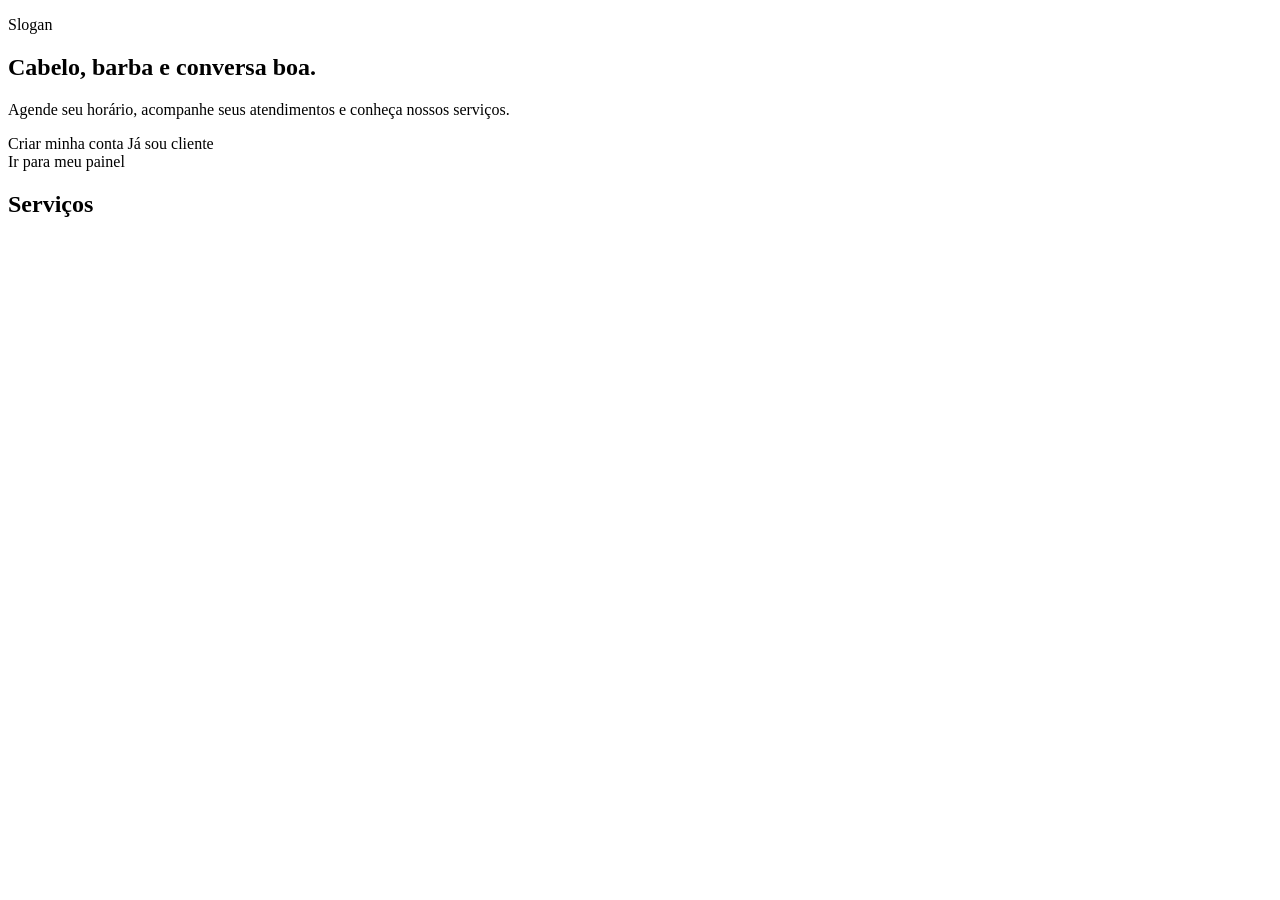
<file: src/main/resources/templates/index.html>
<!DOCTYPE html>
<html lang="pt-BR"
      xmlns:th="http://www.thymeleaf.org"
      xmlns:sec="http://www.thymeleaf.org/extras/spring-security"
      xmlns:layout="http://www.ultraq.net.nz/thymeleaf/layout"
      layout:decorate="~{${@tema.layout}}">
<head>
    <title>Início</title>
</head>
<body>
<section layout:fragment="conteudo">
    <div class="destaque">
        <p class="sobretitulo" th:text="${@tema.slogan}">Slogan</p>
        <h1>Cabelo, barba e conversa boa.</h1>
        <p class="destaque-texto">
            Agende seu horário, acompanhe seus atendimentos e conheça nossos serviços.
        </p>
        <div class="acoes" sec:authorize="isAnonymous()">
            <a th:href="@{/cadastro}" class="botao botao-grande">Criar minha conta</a>
            <a th:href="@{/login}" class="botao botao-fantasma botao-grande">Já sou cliente</a>
        </div>
        <div class="acoes" sec:authorize="isAuthenticated()">
            <a th:href="@{/painel}" class="botao botao-grande">Ir para meu painel</a>
        </div>
    </div>

    <h2 class="titulo-secao">Serviços</h2>
    <div th:replace="~{fragments/servicos :: lista(${servicos})}"></div>
</section>
</body>
</html>
</file>
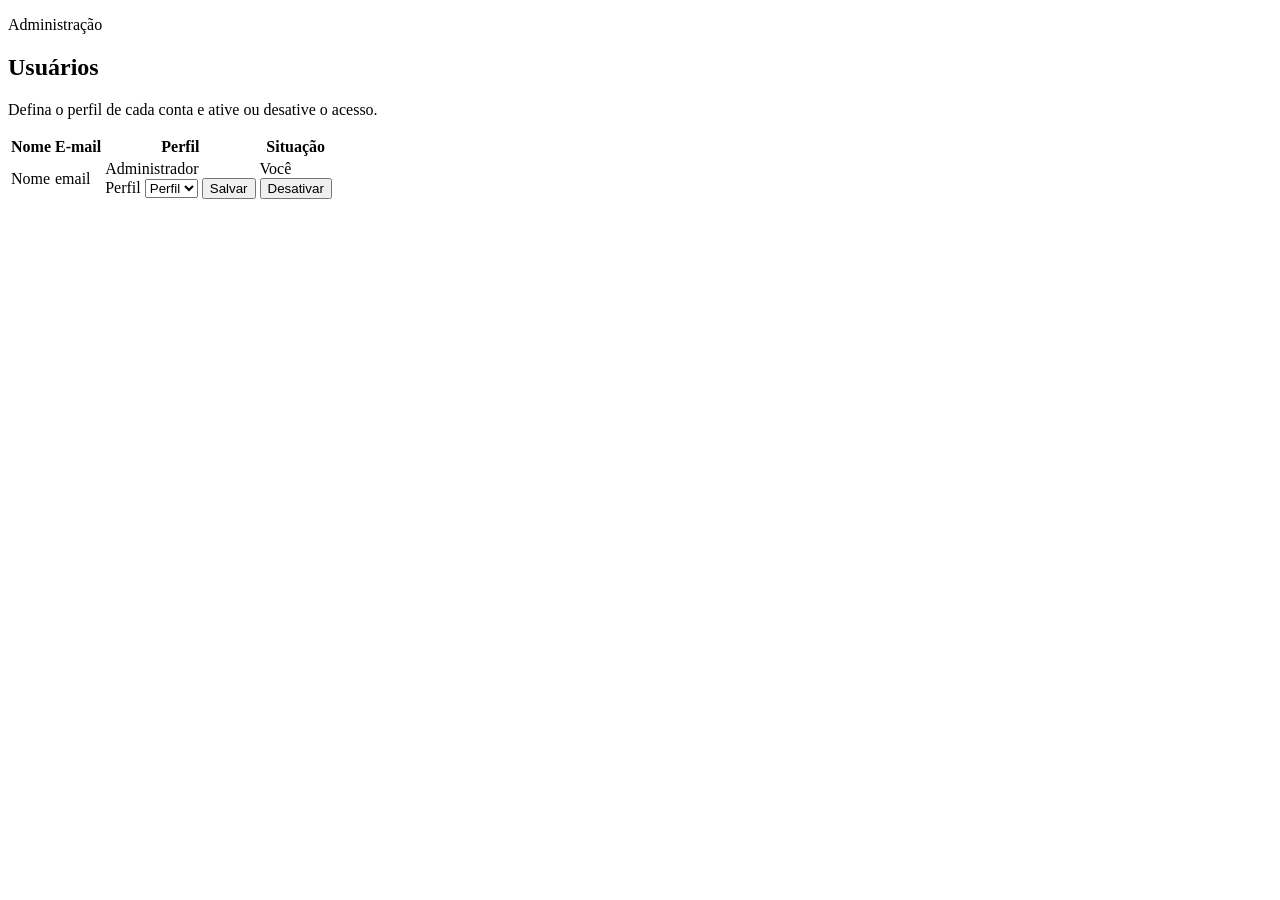
<file: src/main/resources/templates/admin/usuarios.html>
<!DOCTYPE html>
<html lang="pt-BR"
      xmlns:th="http://www.thymeleaf.org"
      xmlns:sec="http://www.thymeleaf.org/extras/spring-security"
      xmlns:layout="http://www.ultraq.net.nz/thymeleaf/layout"
      layout:decorate="~{${@tema.layout}}">
<head>
    <title>Usuários</title>
</head>
<body>
<section layout:fragment="conteudo">
    <div class="cabecalho-pagina">
        <p class="sobretitulo">Administração</p>
        <h1>Usuários</h1>
        <p class="texto-suave">Defina o perfil de cada conta e ative ou desative o acesso.</p>
    </div>

    <div class="tabela-rolagem">
        <table class="tabela">
            <thead>
            <tr>
                <th scope="col">Nome</th>
                <th scope="col">E-mail</th>
                <th scope="col">Perfil</th>
                <th scope="col">Situação</th>
            </tr>
            </thead>
            <tbody>
            <tr th:each="u : ${usuarios}"
                th:with="proprio=${#authentication.name == u.email}"
                th:classappend="${!u.ativo} ? 'linha-inativa'">
                <td th:text="${u.nome}">Nome</td>
                <td th:text="${u.email}">email</td>
                <td>
                    <span th:if="${proprio}" class="selo" th:text="${u.perfil.descricao}">Administrador</span>
                    <form th:unless="${proprio}" th:action="@{/admin/usuarios/{id}/perfil(id=${u.id})}"
                          method="post" class="formulario-linha">
                        <label class="visualmente-oculto" th:for="'perfil-' + ${u.id}">Perfil</label>
                        <select name="perfil" th:id="'perfil-' + ${u.id}">
                            <option th:each="p : ${perfis}" th:value="${p}" th:text="${p.descricao}"
                                    th:selected="${p == u.perfil}">Perfil</option>
                        </select>
                        <button type="submit" class="botao botao-pequeno">Salvar</button>
                    </form>
                </td>
                <td>
                    <span th:if="${proprio}" class="selo selo-ativo">Você</span>
                    <form th:unless="${proprio}" th:action="@{/admin/usuarios/{id}/ativo(id=${u.id})}"
                          method="post">
                        <button type="submit" class="botao botao-pequeno botao-fantasma"
                                th:text="${u.ativo} ? 'Desativar' : 'Ativar'">Desativar</button>
                    </form>
                </td>
            </tr>
            </tbody>
        </table>
    </div>
</section>
</body>
</html>
</file>
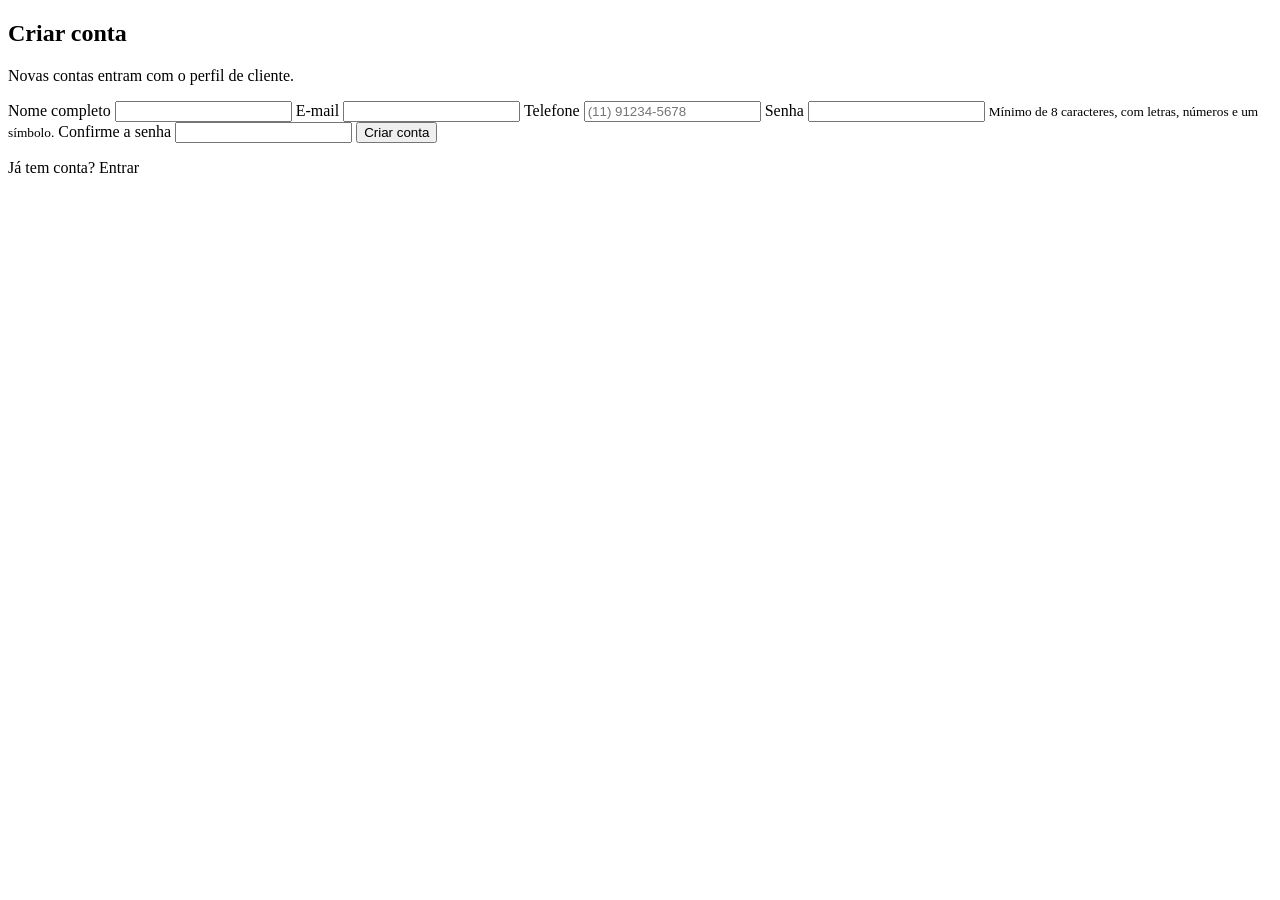
<file: src/main/resources/templates/auth/cadastro.html>
<!DOCTYPE html>
<html lang="pt-BR"
      xmlns:th="http://www.thymeleaf.org"
      xmlns:layout="http://www.ultraq.net.nz/thymeleaf/layout"
      layout:decorate="~{${@tema.layout}}">
<head>
    <title>Criar conta</title>
</head>
<body>
<section layout:fragment="conteudo" class="painel-estreito">
    <div class="cartao cartao-formulario">
        <h1>Criar conta</h1>
        <p class="texto-suave">Novas contas entram com o perfil de cliente.</p>

        <form th:action="@{/cadastro}" th:object="${form}" method="post" class="formulario" novalidate>
            <label for="nome">Nome completo</label>
            <input type="text" id="nome" th:field="*{nome}" autocomplete="name" maxlength="80" required
                   th:errorclass="campo-invalido">
            <small class="erro-campo" th:if="${#fields.hasErrors('nome')}" th:errors="*{nome}"></small>

            <label for="email">E-mail</label>
            <input type="email" id="email" th:field="*{email}" autocomplete="email" maxlength="120" required
                   th:errorclass="campo-invalido">
            <small class="erro-campo" th:if="${#fields.hasErrors('email')}" th:errors="*{email}"></small>

            <label for="telefone">Telefone</label>
            <input type="tel" id="telefone" th:field="*{telefone}" autocomplete="tel" placeholder="(11) 91234-5678"
                   required th:errorclass="campo-invalido">
            <small class="erro-campo" th:if="${#fields.hasErrors('telefone')}" th:errors="*{telefone}"></small>

            <label for="senha">Senha</label>
            <input type="password" id="senha" th:field="*{senha}" autocomplete="new-password" maxlength="64"
                   required th:errorclass="campo-invalido">
            <small class="dica-campo">Mínimo de 8 caracteres, com letras, números e um símbolo.</small>
            <small class="erro-campo" th:if="${#fields.hasErrors('senha')}" th:errors="*{senha}"></small>

            <label for="confirmacaoSenha">Confirme a senha</label>
            <input type="password" id="confirmacaoSenha" th:field="*{confirmacaoSenha}" autocomplete="new-password"
                   maxlength="64" required th:errorclass="campo-invalido">
            <small class="erro-campo" th:if="${#fields.hasErrors('confirmacaoSenha')}"
                   th:errors="*{confirmacaoSenha}"></small>
            <small class="erro-campo" th:if="${#fields.hasErrors('senhaConfirmada')}"
                   th:errors="*{senhaConfirmada}"></small>

            <button type="submit" class="botao botao-bloco">Criar conta</button>
        </form>

        <p class="rodape-formulario">Já tem conta? <a th:href="@{/login}">Entrar</a></p>
    </div>
</section>
</body>
</html>
</file>
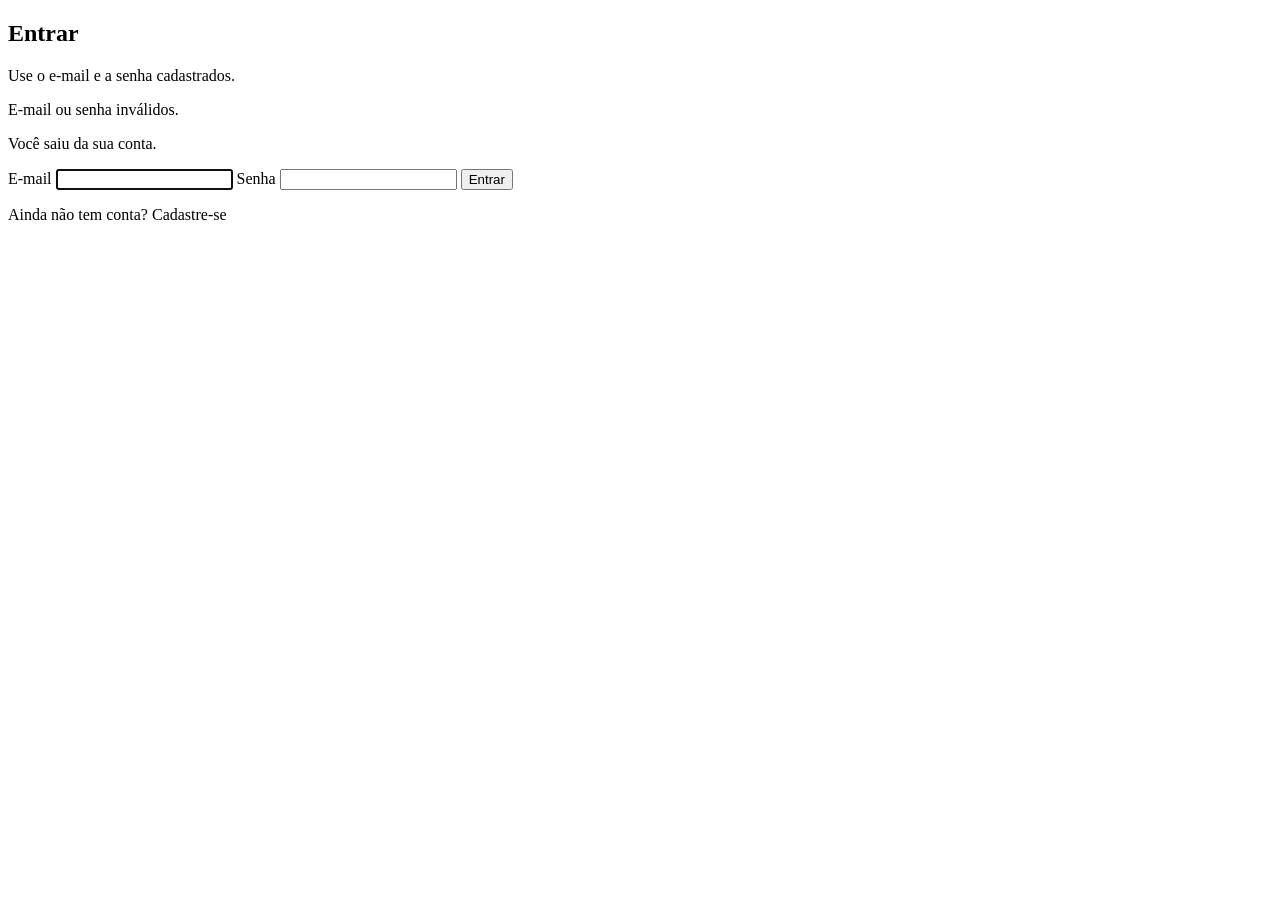
<file: src/main/resources/templates/auth/login.html>
<!DOCTYPE html>
<html lang="pt-BR"
      xmlns:th="http://www.thymeleaf.org"
      xmlns:layout="http://www.ultraq.net.nz/thymeleaf/layout"
      layout:decorate="~{${@tema.layout}}">
<head>
    <title>Entrar</title>
</head>
<body>
<section layout:fragment="conteudo" class="painel-estreito">
    <div class="cartao cartao-formulario">
        <h1>Entrar</h1>
        <p class="texto-suave">Use o e-mail e a senha cadastrados.</p>

        <p th:if="${param.erro}" class="alerta alerta-erro" role="alert">E-mail ou senha inválidos.</p>
        <p th:if="${param.saiu}" class="alerta alerta-sucesso" role="status">Você saiu da sua conta.</p>

        <form th:action="@{/login}" method="post" class="formulario" novalidate>
            <label for="email">E-mail</label>
            <input type="email" id="email" name="email" autocomplete="username" required autofocus>

            <label for="senha">Senha</label>
            <input type="password" id="senha" name="senha" autocomplete="current-password" required>

            <button type="submit" class="botao botao-bloco">Entrar</button>
        </form>

        <p class="rodape-formulario">Ainda não tem conta? <a th:href="@{/cadastro}">Cadastre-se</a></p>
    </div>
</section>
</body>
</html>
</file>
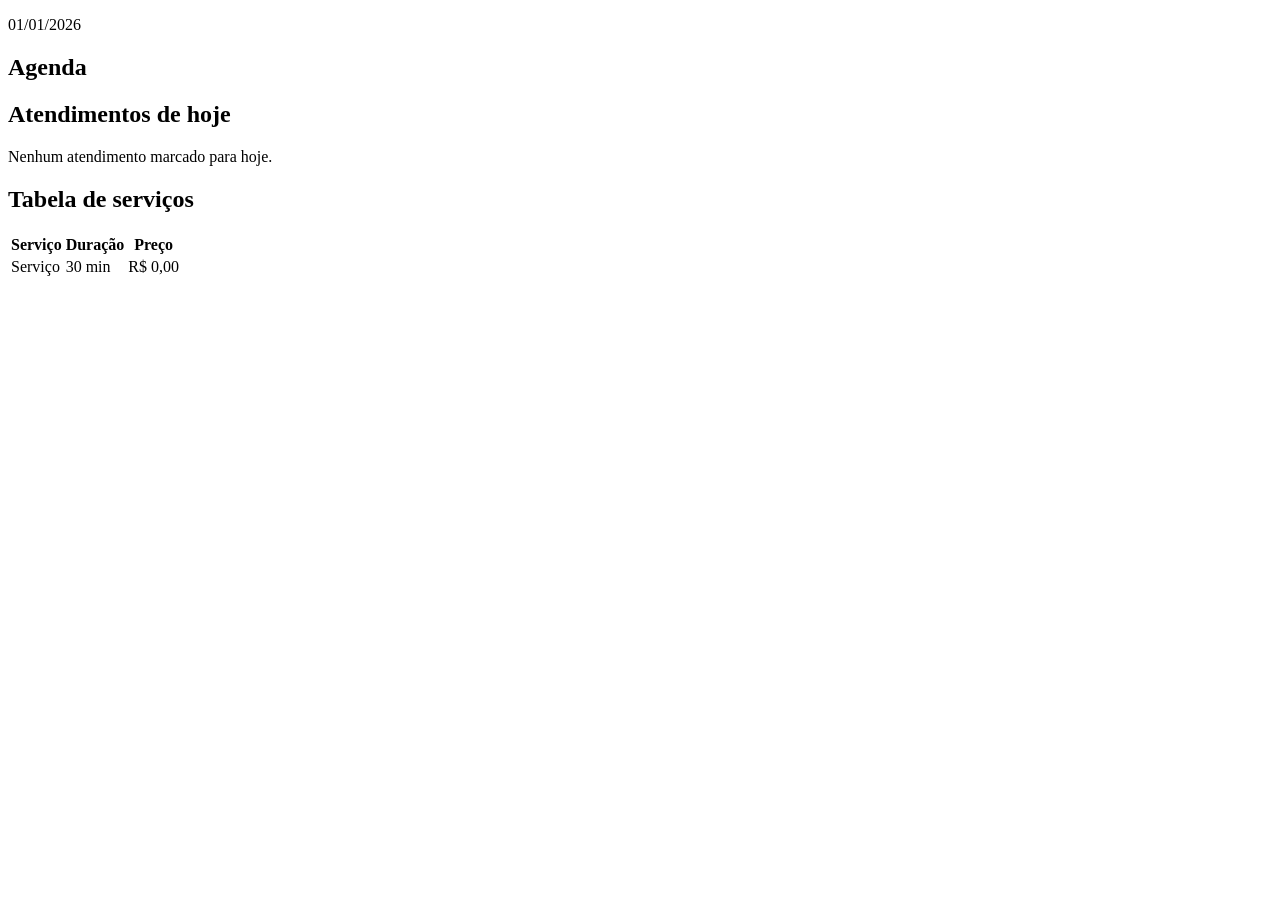
<file: src/main/resources/templates/barbeiro/agenda.html>
<!DOCTYPE html>
<html lang="pt-BR"
      xmlns:th="http://www.thymeleaf.org"
      xmlns:layout="http://www.ultraq.net.nz/thymeleaf/layout"
      layout:decorate="~{${@tema.layout}}">
<head>
    <title>Agenda</title>
</head>
<body>
<section layout:fragment="conteudo">
    <div class="cabecalho-pagina">
        <p class="sobretitulo" th:text="${#temporals.format(hoje, 'dd/MM/yyyy')}">01/01/2026</p>
        <h1 th:text="'Agenda de ' + ${usuario.nome}">Agenda</h1>
    </div>

    <article class="cartao cartao-vazio">
        <h2>Atendimentos de hoje</h2>
        <p class="texto-suave">Nenhum atendimento marcado para hoje.</p>
    </article>

    <h2 class="titulo-secao">Tabela de serviços</h2>
    <table class="tabela">
        <thead>
        <tr>
            <th scope="col">Serviço</th>
            <th scope="col">Duração</th>
            <th scope="col" class="numero">Preço</th>
        </tr>
        </thead>
        <tbody>
        <tr th:each="servico : ${servicos}">
            <td th:text="${servico.nome}">Serviço</td>
            <td th:text="${servico.duracaoMinutos} + ' min'">30 min</td>
            <td class="numero"
                th:text="${'R$ ' + #numbers.formatDecimal(servico.preco, 1, 'POINT', 2, 'COMMA')}">R$ 0,00</td>
        </tr>
        </tbody>
    </table>
</section>
</body>
</html>
</file>
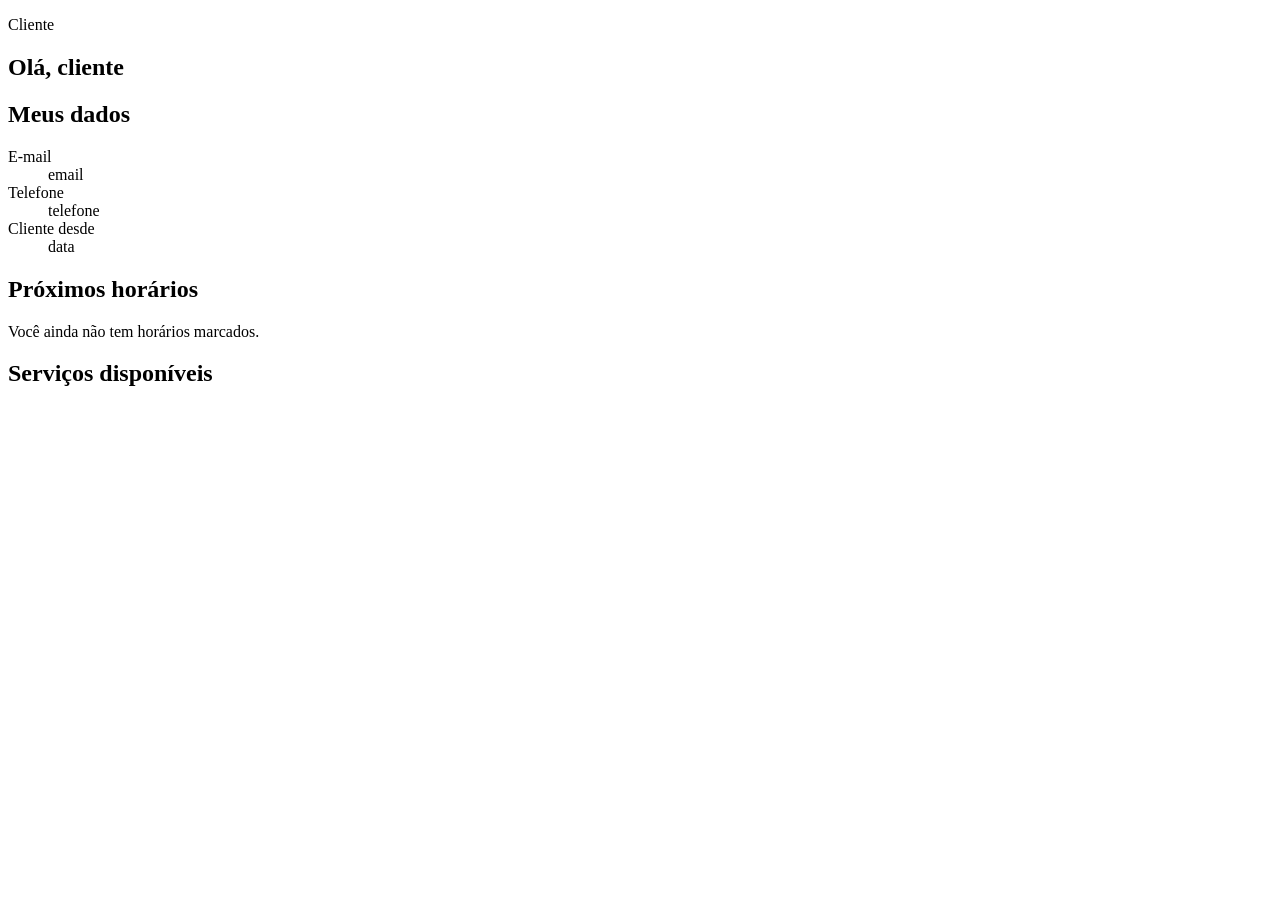
<file: src/main/resources/templates/cliente/painel.html>
<!DOCTYPE html>
<html lang="pt-BR"
      xmlns:th="http://www.thymeleaf.org"
      xmlns:layout="http://www.ultraq.net.nz/thymeleaf/layout"
      layout:decorate="~{${@tema.layout}}">
<head>
    <title>Meu painel</title>
</head>
<body>
<section layout:fragment="conteudo">
    <div class="cabecalho-pagina">
        <p class="sobretitulo" th:text="${usuario.perfil.descricao}">Cliente</p>
        <h1 th:text="'Olá, ' + ${usuario.nome}">Olá, cliente</h1>
    </div>

    <div class="grade-dupla">
        <article class="cartao">
            <h2>Meus dados</h2>
            <dl class="lista-dados">
                <dt>E-mail</dt>
                <dd th:text="${usuario.email}">email</dd>
                <dt>Telefone</dt>
                <dd th:text="${usuario.telefone}">telefone</dd>
                <dt>Cliente desde</dt>
                <dd th:text="${usuario.criadoEm != null} ? ${#temporals.format(usuario.criadoEm, 'dd/MM/yyyy')} : '—'">
                    data
                </dd>
            </dl>
        </article>

        <article class="cartao cartao-vazio">
            <h2>Próximos horários</h2>
            <p class="texto-suave">Você ainda não tem horários marcados.</p>
        </article>
    </div>

    <h2 class="titulo-secao">Serviços disponíveis</h2>
    <div th:replace="~{fragments/servicos :: lista(${servicos})}"></div>
</section>
</body>
</html>
</file>
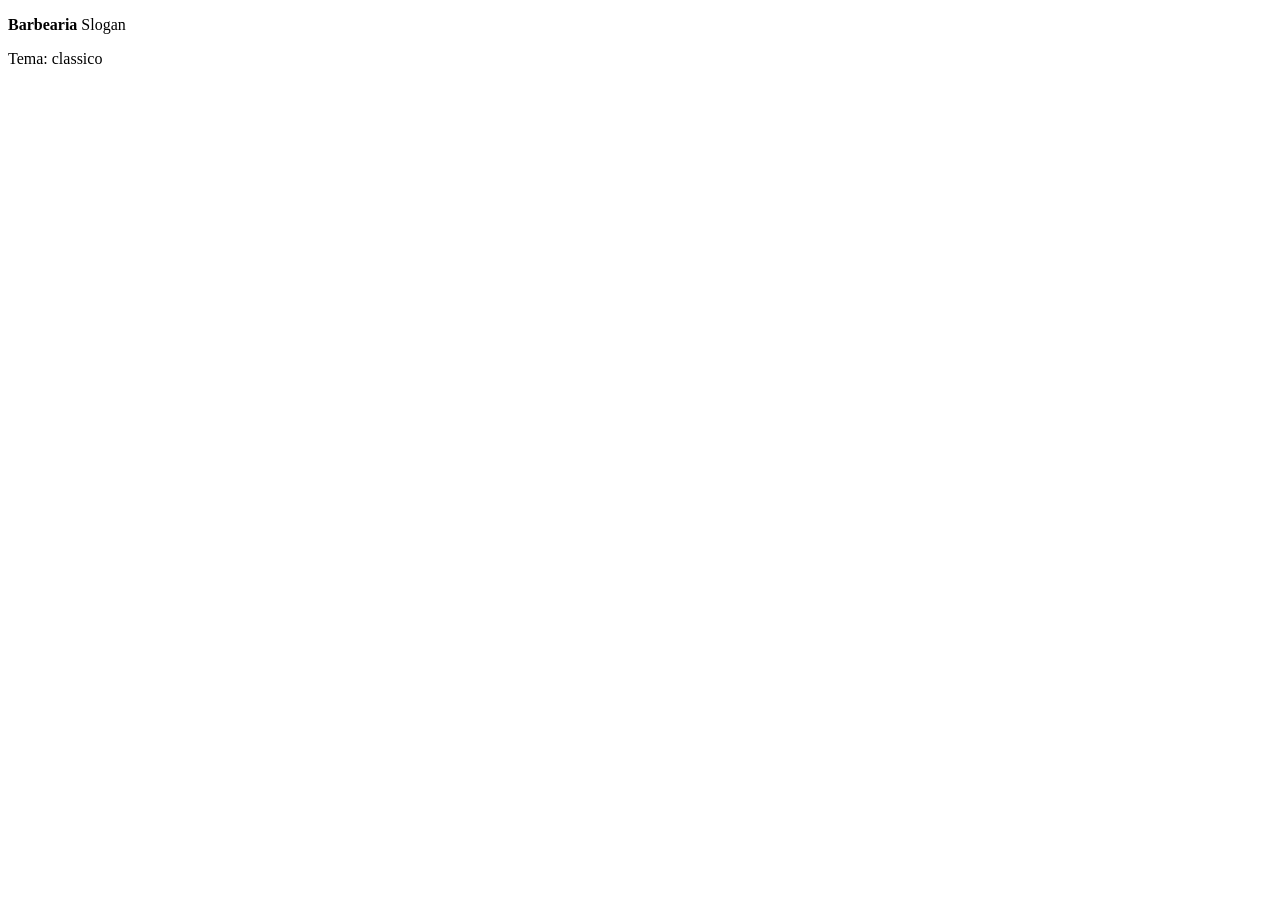
<file: src/main/resources/templates/fragments/rodape.html>
<!DOCTYPE html>
<html lang="pt-BR" xmlns:th="http://www.thymeleaf.org">
<body>
<footer th:fragment="rodape" class="rodape">
    <p>
        <strong th:text="${@tema.nomeBarbearia}">Barbearia</strong>
        <span th:text="${@tema.slogan}">Slogan</span>
    </p>
    <p class="rodape-tema">Tema: <span th:text="${@tema.nome}">classico</span></p>
</footer>
</body>
</html>
</file>
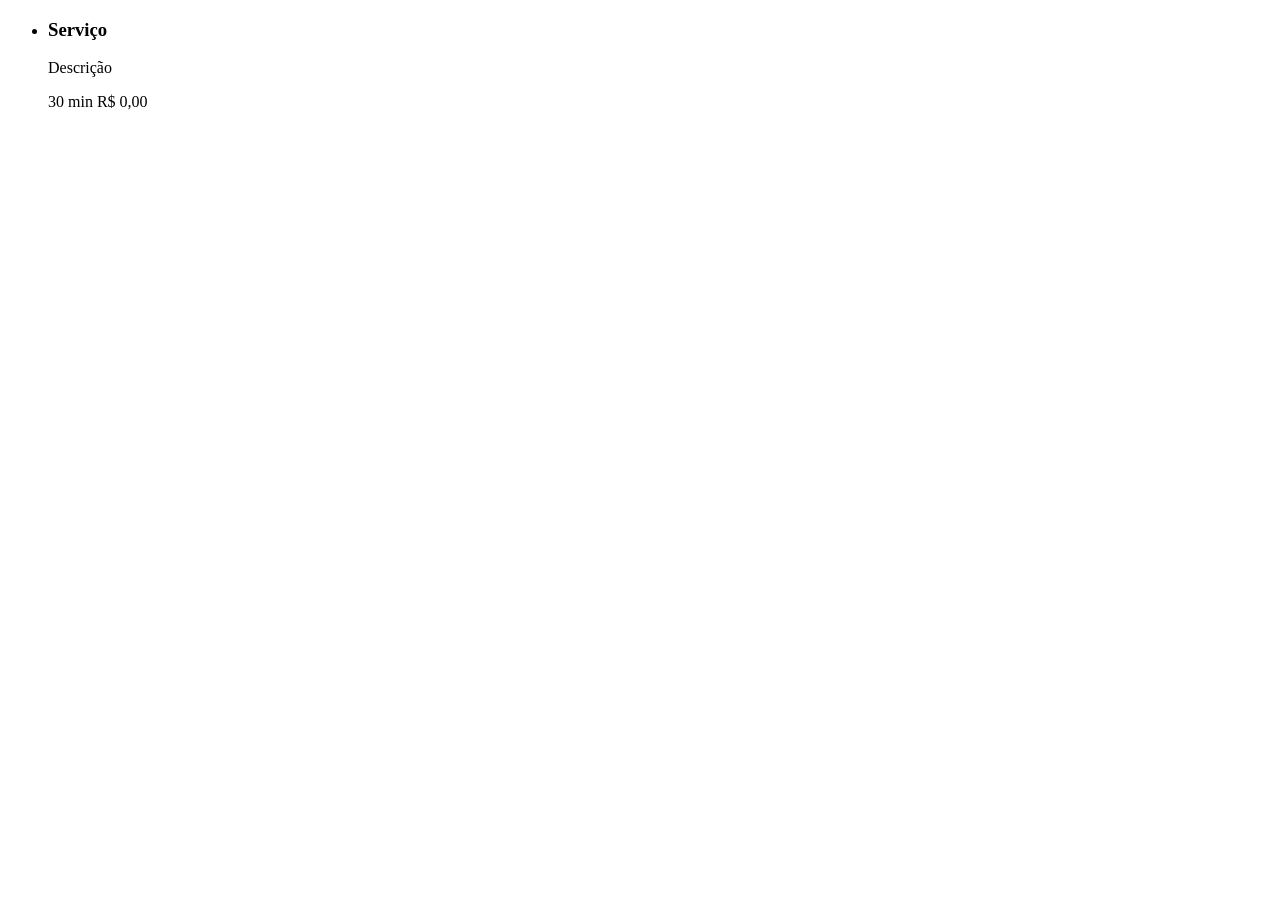
<file: src/main/resources/templates/fragments/servicos.html>
<!DOCTYPE html>
<html lang="pt-BR" xmlns:th="http://www.thymeleaf.org">
<body>
<ul th:fragment="lista(servicos)" class="grade-servicos">
    <li th:each="servico : ${servicos}" class="cartao cartao-servico">
        <h3 th:text="${servico.nome}">Serviço</h3>
        <p th:text="${servico.descricao}">Descrição</p>
        <div class="servico-rodape">
            <span class="servico-duracao" th:text="${servico.duracaoMinutos} + ' min'">30 min</span>
            <span class="servico-preco"
                  th:text="${'R$ ' + #numbers.formatDecimal(servico.preco, 1, 'POINT', 2, 'COMMA')}">R$ 0,00</span>
        </div>
    </li>
</ul>
</body>
</html>
</file>
